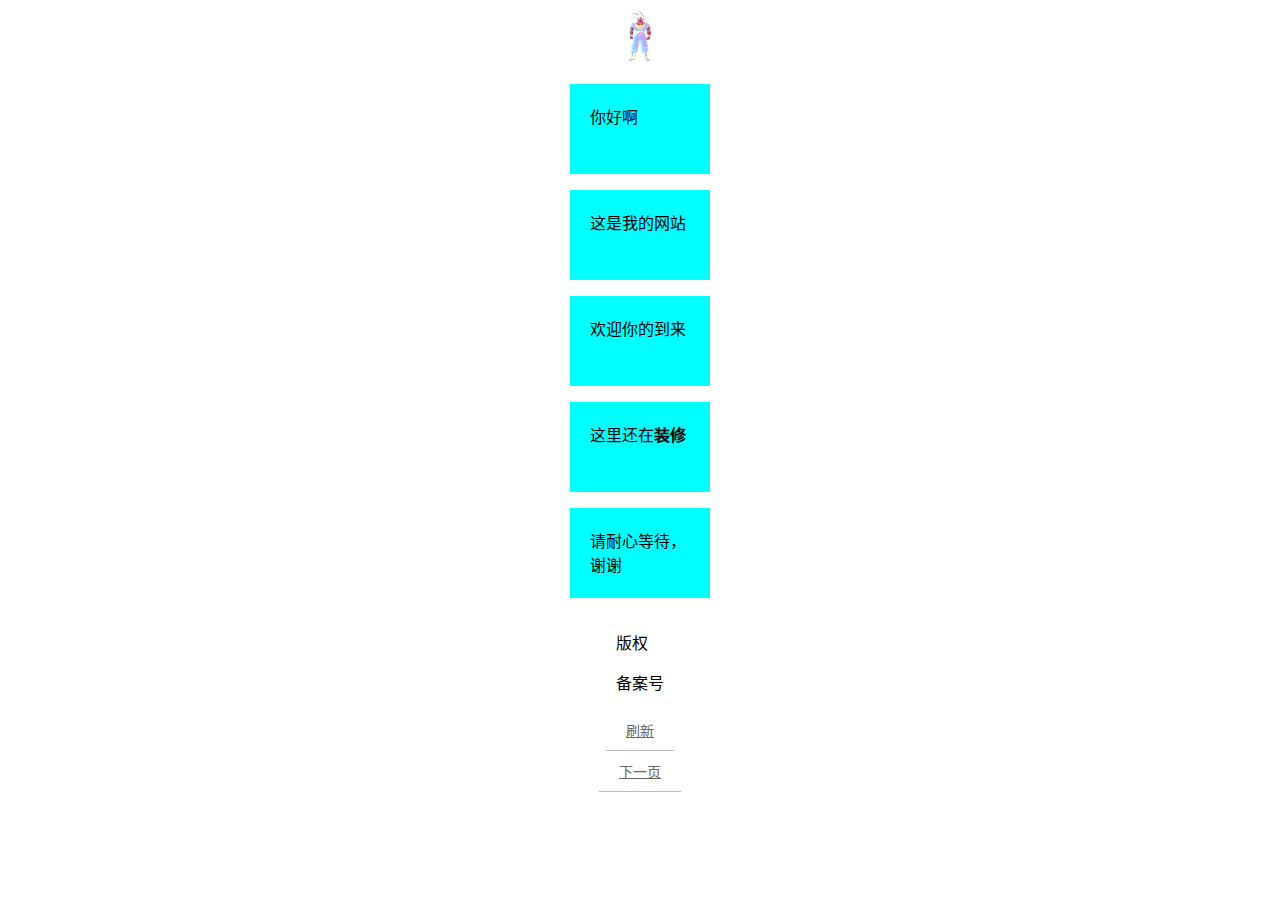
<file: index.html>
<!DOCTYPE html>
<html lang="zh-CN">
  <head>
    <meta charset="UTF-8" />
    <meta http-equiv="X-UA-Compatible" content="IE=edge" />
    <meta name="viewport" content="width=device-width, initial-scale=1.0" />
    <title>mujie-kai</title>
    <style>
      #redColor {
        color: red;
        text-align: center;
      }
      .redColor {
        color: red;
        text-indent: 2em;
      }
      #yellowColor {
        color: yellow;
        text-align: center;
      }
      .yellowColor {
        color: yellow;
        text-indent: 2em;
      }
      #blueColor {
        color: blue;
        text-align: center;
      }
      .blueColor {
        color: blue;
        text-indent: 2em;
      }
      #purpleColor {
        color: purple;
        text-align: center;
      }
      .purpleColor {
        color: purple;
        text-indent: 2em;
      }
      .midPositionText {
        text-indent: 2em;
      }
      .midPositionImg {
        margin: auto;
        display: block;
      }
      .hezi {
        background: aqua;
        height: 50px;
        width: 100px;
        padding: 20px;
      }
      .guideBar {
        padding: 10px 20px;
        border-bottom: 1px solid rgb(189, 188, 188);
        font-size: 14px;
        color: #666;
      }
    </style>
  </head>

  <body style="display: flex; flex-direction: column; align-items: center">
    <img src="huaxiang.png" alt="头像" width="42" height="60" />
    <content>
      <p class="hezi">你好啊</p>
      <p class="hezi">这是我的网站</p>
      <p class="hezi">欢迎你的到来</p>
      <p class="hezi">这里还在<b>装修</b></p>
      <p class="hezi">请耐心等待，谢谢</p>
    </content>
    <buttomSection>
      <p>版权</p>
      <p>备案号</p>
      <p></p>
    </buttomSection>
    <a href="index.html" class="guideBar">刷新</a>
    <a href="HomePage.html" class="guideBar">下一页</a>
  </body>
</html>
</file>
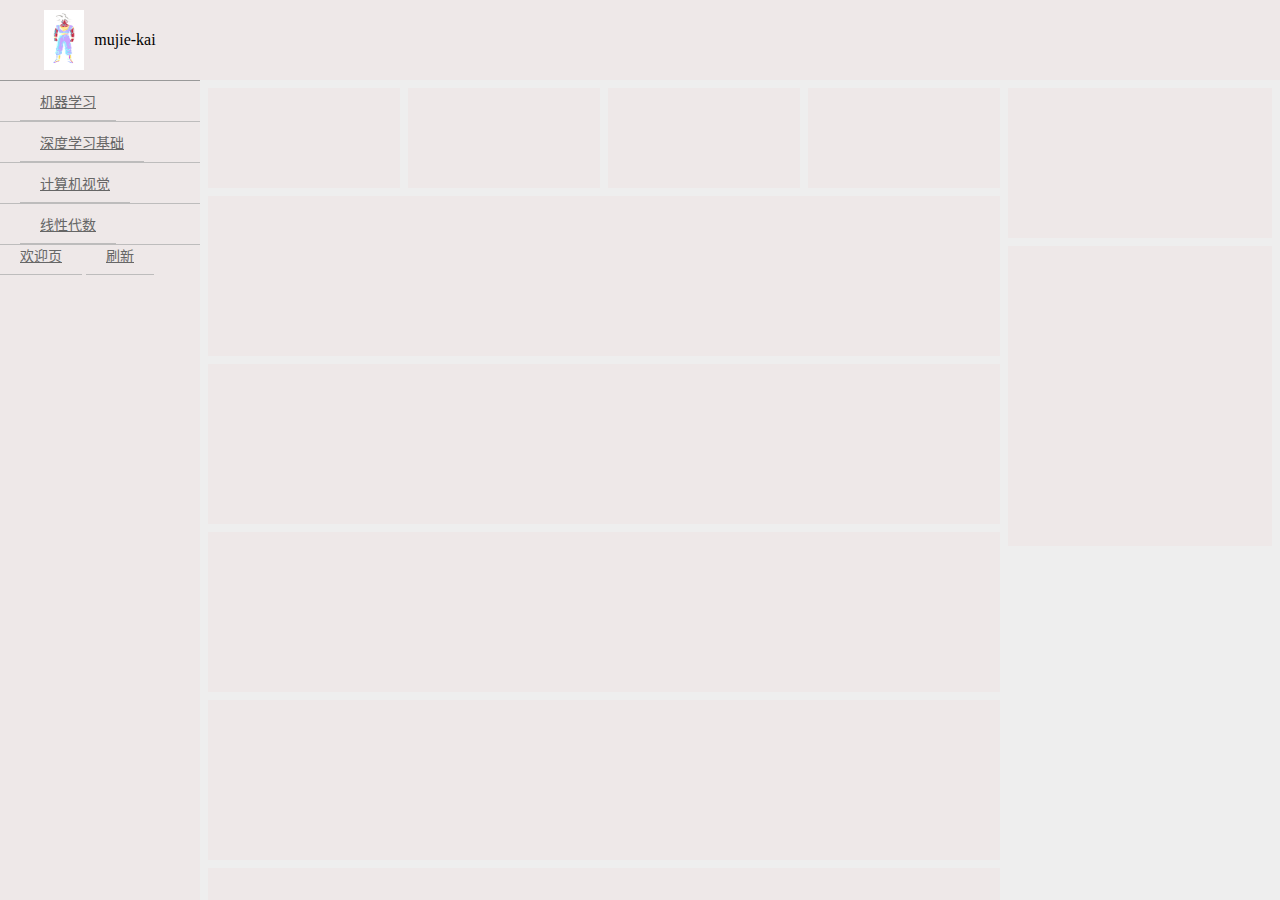
<file: ComputerVision.html>
<!DOCTYPE html>
<html lang="zh-CN">
  <head>
    <meta charset="UTF-8" />
    <meta http-equiv="X-UA-Compatible" content="IE=edge" />
    <meta name="viewport" content="width=device-width, initial-scale=1.0" />
    <title>计算机视觉</title>
    <link href="base.css" rel="stylesheet" type="text/css" />
  </head>

  <body class="flex">
    <!--侧边栏-->
    <div style="width: 200px; z-index: 2" class="ceBian white box-shadow">
      <!--头像栏-->
      <div
        style="
          padding: 10px;
          align-items: center;
          justify-content: center;
          border-bottom: 1px solid #999;
        "
        class="flex"
      >
        <img src="huaxiang.png" width="40" height="60" alt="头像" />
        <div style="margin-left: 10px">mujie-kai</div>
      </div>
      <!--导航栏-->
      <div class="flex1">
        <div class="guideBar">
          <a href="MachineLearning.html" class="guideBar">机器学习</a>
        </div>
        <div class="guideBar">
          <a href="BasicDeepLearning.html" class="guideBar">深度学习基础</a>
        </div>
        <div class="guideBar">
          <a href="ComputerVision.html" class="guideBar">计算机视觉</a>
        </div>
        <div class="guideBar">
          <a href="LinearaAgebra.html" class="guideBar">线性代数</a>
        </div>
        <a href="index.html" class="guideBar">欢迎页</a>
        <a href="ComputerVision.html" class="guideBar">刷新</a>
      </div>
    </div>
    <!--主区域-->
    <div class="flex1 flex colum">
      <!--头部栏-->
      <div style="height: 80px; z-index: 1" class="white box-shadow"></div>
      <!--内容区-->
      <div style="overflow: auto" class="pageContent flex1 flex">
        <!--左区-->
        <div style="flex: 3" class="flex colum margin8">
          <!--数据区-->
          <div class="dataContent flex">
            <!--数据块-->
            <div
              style="height: 100px"
              class="dataMargin flex1 white marginR8 box-shadow"
            ></div>
            <div
              style="height: 100px"
              class="dataMargin flex1 white marginR8 box-shadow"
            ></div>
            <div
              style="height: 100px"
              class="dataMargin flex1 white marginR8 box-shadow"
            ></div>
            <div style="height: 100px" class="flex1 white box-shadow"></div>
          </div>
          <!--列表区-->
          <div class="flex colum">
            <!--列表项-->
            <div
              style="height: 160px"
              class="white marginT8 box-shadow box-shadow"
            ></div>
            <div
              style="height: 160px"
              class="white marginT8 box-shadow box-shadow"
            ></div>
            <div
              style="height: 160px"
              class="white marginT8 box-shadow box-shadow"
            ></div>
            <div
              style="height: 160px"
              class="white marginT8 box-shadow box-shadow"
            ></div>
            <div
              style="height: 160px"
              class="white marginT8 box-shadow box-shadow"
            ></div>
            <div
              style="height: 160px"
              class="white marginT8 box-shadow box-shadow"
            ></div>
          </div>
        </div>
        <!--右区-->
        <div style="flex: 1" class="rightAlign flex colum marginR8 marginT8">
          <!--提示区-->
          <div style="height: 150px" class="white box-shadow"></div>
          <!--消息区-->
          <div style="height: 300px" class="white marginT8 box-shadow"></div>
        </div>
      </div>
    </div>
  </body>
</html>
</file>
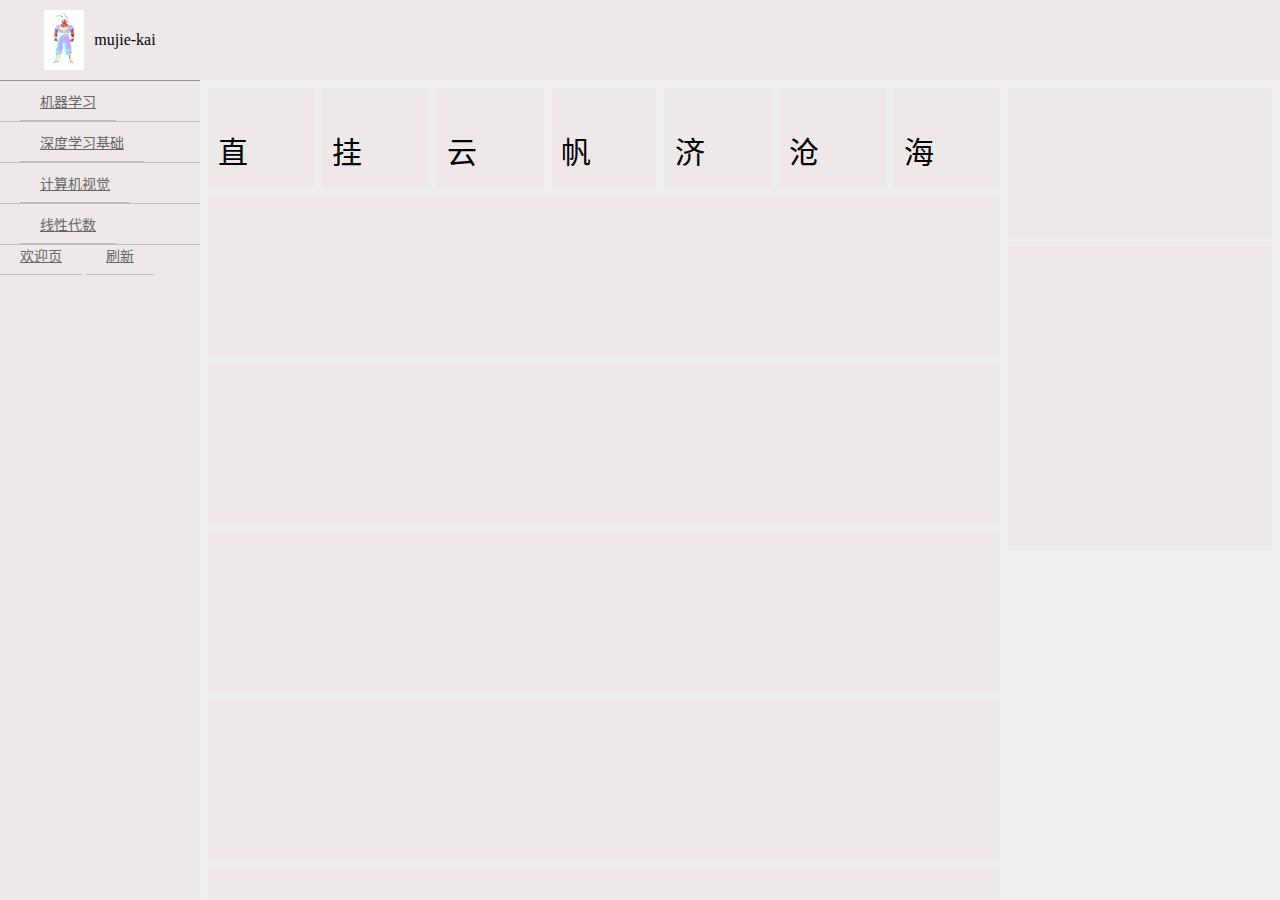
<file: HomePage.html>
<!DOCTYPE html>
<html lang="zh-CN">
  <head>
    <meta charset="UTF-8" />
    <meta http-equiv="X-UA-Compatible" content="IE=edge" />
    <meta name="viewport" content="width=device-width, initial-scale=1.0" />
    <title>HomePage</title>
    <link href="base.css" rel="stylesheet" type="text/css" />
  </head>

  <body class="flex">
    <!-- <div class="backgroundImage" style="z-index: -1"></div> -->
    <!--侧边栏-->
    <div style="width: 200px; z-index: 2" class="ceBian white box-shadow">
      <!--头像栏-->
      <div
        style="
          padding: 10px;
          align-items: center;
          justify-content: center;
          border-bottom: 1px solid #999;
        "
        class="flex"
      >
        <img src="huaxiang.png" width="40" height="60" alt="头像" />
        <div style="margin-left: 10px">mujie-kai</div>
      </div>
      <!--导航栏-->
      <div class="flex1">
        <div class="guideBar">
          <a href="MachineLearning.html" class="guideBar">机器学习</a>
        </div>
        <div class="guideBar">
          <a href="BasicDeepLearning.html" class="guideBar">深度学习基础</a>
        </div>
        <div class="guideBar">
          <a href="ComputerVision.html" class="guideBar">计算机视觉</a>
        </div>
        <div class="guideBar">
          <a href="LinearaAgebra.html" class="guideBar">线性代数</a>
        </div>
        <a href="index.html" class="guideBar">欢迎页</a>
        <a href="HomePage.html" class="guideBar">刷新</a>
      </div>
    </div>
    <!--主区域-->
    <div class="flex1 flex colum">
      <!--头部栏-->
      <div style="height: 80px; z-index: 1" class="white box-shadow"></div>
      <!--内容区-->
      <div style="overflow: auto" class="pageContent flex1 flex">
        <!--左区-->
        <div style="flex: 3" class="flex colum margin8">
          <!--数据区-->
          <div class="dataContent flex">
            <!--数据块-->
            <div
              style="height: 100px"
              class="dataMargin flex1 white marginR8 box-shadow"
            >
              <p
                style="
                  font-size: 30px;
                  padding: 10px;
                  align-items: center;
                  justify-content: center;
                "
              >
                直
              </p>
            </div>
            <div
              style="height: 100px"
              class="dataMargin flex1 white marginR8 box-shadow"
            >
              <p
                style="
                  font-size: 30px;
                  padding: 10px;
                  align-items: center;
                  justify-content: center;
                "
              >
                挂
              </p>
            </div>
            <div
              style="height: 100px"
              class="dataMargin flex1 white marginR8 box-shadow"
            >
              <p
                style="
                  font-size: 30px;
                  padding: 10px;
                  align-items: center;
                  justify-content: center;
                "
              >
                云
              </p>
            </div>
            <div
              style="height: 100px"
              class="dataMargin flex1 white marginR8 box-shadow"
            >
              <p
                style="
                  font-size: 30px;
                  padding: 10px;
                  align-items: center;
                  justify-content: center;
                "
              >
                帆
              </p>
            </div>
            <div
              style="height: 100px"
              class="dataMargin flex1 white marginR8 box-shadow"
            >
              <p
                style="
                  font-size: 30px;
                  padding: 10px;
                  align-items: center;
                  justify-content: center;
                "
              >
                济
              </p>
            </div>
            <div
              style="height: 100px"
              class="dataMargin flex1 white marginR8 box-shadow"
            >
              <p
                style="
                  font-size: 30px;
                  padding: 10px;
                  align-items: center;
                  justify-content: center;
                "
              >
                沧
              </p>
            </div>
            <div style="height: 100px" class="flex1 white box-shadow">
              <p
                style="
                  font-size: 30px;
                  padding: 10px;
                  align-items: center;
                  justify-content: center;
                "
              >
                海
              </p>
            </div>
          </div>
          <!--列表区-->
          <div class="flex colum">
            <!--列表项-->
            <div
              style="height: 160px"
              class="white marginT8 box-shadow box-shadow"
            ></div>
            <div
              style="height: 160px"
              class="white marginT8 box-shadow box-shadow"
            ></div>
            <div
              style="height: 160px"
              class="white marginT8 box-shadow box-shadow"
            ></div>
            <div
              style="height: 160px"
              class="white marginT8 box-shadow box-shadow"
            ></div>
            <div
              style="height: 160px"
              class="white marginT8 box-shadow box-shadow"
            ></div>
            <div
              style="height: 160px"
              class="white marginT8 box-shadow box-shadow"
            ></div>
          </div>
        </div>
        <!--右区-->
        <div style="flex: 1" class="rightAlign flex colum marginR8 marginT8">
          <!--提示区-->
          <div style="height: 150px" class="white box-shadow"></div>
          <!--消息区-->
          <div style="height: 300px" class="white marginT8 box-shadow"></div>
        </div>
      </div>
    </div>
  </body>
</html>
</file>
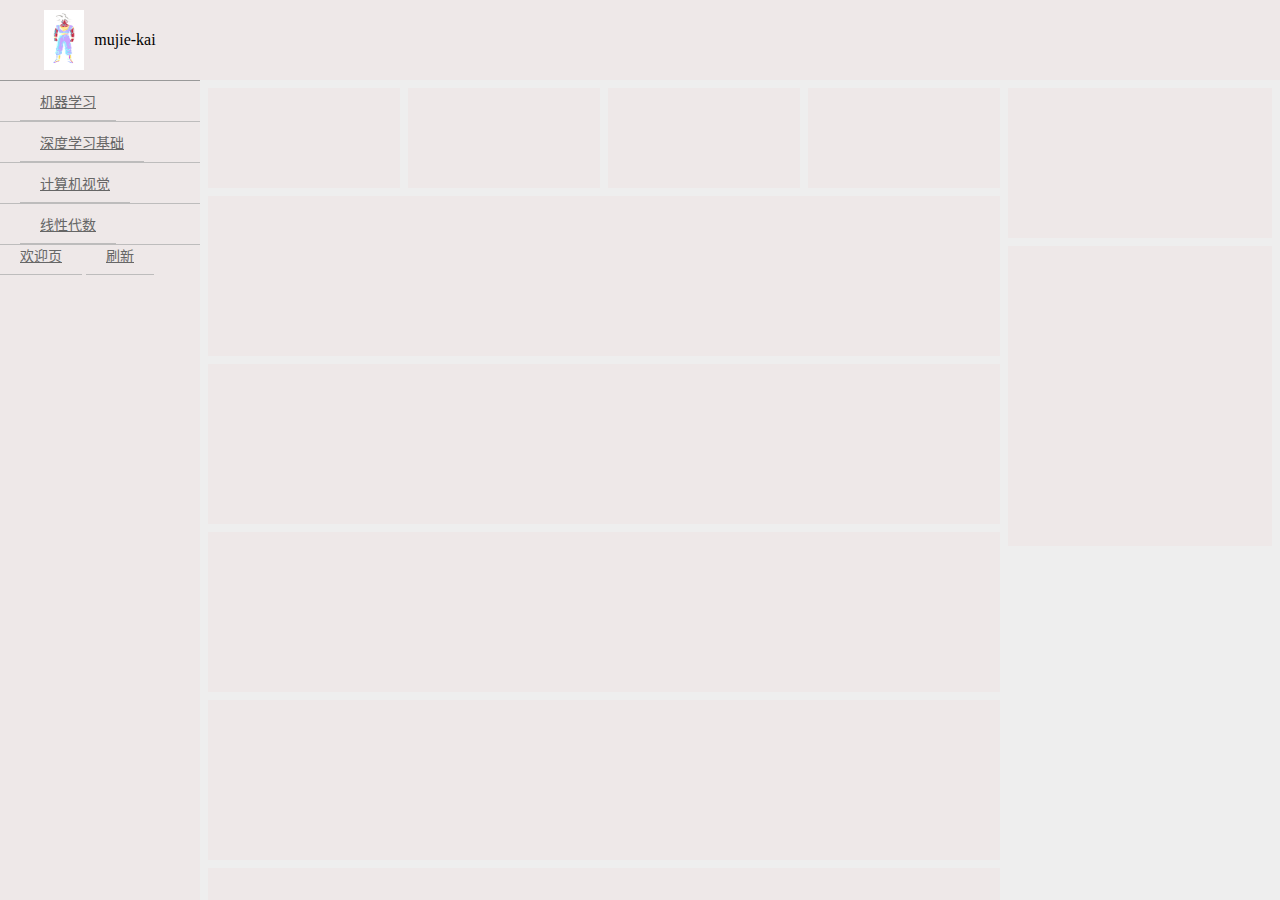
<file: LinearaAgebra.html>
<!DOCTYPE html>
<html lang="zh-CN">
  <head>
    <meta charset="UTF-8" />
    <meta http-equiv="X-UA-Compatible" content="IE=edge" />
    <meta name="viewport" content="width=device-width, initial-scale=1.0" />
    <title>线性代数</title>
    <link href="base.css" rel="stylesheet" type="text/css" />
  </head>

  <body class="flex">
    <!--侧边栏-->
    <div style="width: 200px; z-index: 2" class="ceBian white box-shadow">
      <!--头像栏-->
      <div
        style="
          padding: 10px;
          align-items: center;
          justify-content: center;
          border-bottom: 1px solid #999;
        "
        class="flex"
      >
        <img src="huaxiang.png" width="40" height="60" alt="头像" />
        <div style="margin-left: 10px">mujie-kai</div>
      </div>
      <!--导航栏-->
      <div class="flex1">
        <div class="guideBar">
          <a href="MachineLearning.html" class="guideBar">机器学习</a>
        </div>
        <div class="guideBar">
          <a href="BasicDeepLearning.html" class="guideBar">深度学习基础</a>
        </div>
        <div class="guideBar">
          <a href="ComputerVision.html" class="guideBar">计算机视觉</a>
        </div>
        <div class="guideBar">
          <a href="LinearaAgebra.html" class="guideBar">线性代数</a>
        </div>
        <a href="index.html" class="guideBar">欢迎页</a>
        <a href="LinearaAgebra.html" class="guideBar">刷新</a>
      </div>
    </div>
    <!--主区域-->
    <div class="flex1 flex colum">
      <!--头部栏-->
      <div style="height: 80px; z-index: 1" class="white box-shadow"></div>
      <!--内容区-->
      <div style="overflow: auto" class="pageContent flex1 flex">
        <!--左区-->
        <div style="flex: 3" class="flex colum margin8">
          <!--数据区-->
          <div class="dataContent flex">
            <!--数据块-->
            <div
              style="height: 100px"
              class="dataMargin flex1 white marginR8 box-shadow"
            ></div>
            <div
              style="height: 100px"
              class="dataMargin flex1 white marginR8 box-shadow"
            ></div>
            <div
              style="height: 100px"
              class="dataMargin flex1 white marginR8 box-shadow"
            ></div>
            <div style="height: 100px" class="flex1 white box-shadow"></div>
          </div>
          <!--列表区-->
          <div class="flex colum">
            <!--列表项-->
            <div
              style="height: 160px"
              class="white marginT8 box-shadow box-shadow"
            ></div>
            <div
              style="height: 160px"
              class="white marginT8 box-shadow box-shadow"
            ></div>
            <div
              style="height: 160px"
              class="white marginT8 box-shadow box-shadow"
            ></div>
            <div
              style="height: 160px"
              class="white marginT8 box-shadow box-shadow"
            ></div>
            <div
              style="height: 160px"
              class="white marginT8 box-shadow box-shadow"
            ></div>
            <div
              style="height: 160px"
              class="white marginT8 box-shadow box-shadow"
            ></div>
          </div>
        </div>
        <!--右区-->
        <div style="flex: 1" class="rightAlign flex colum marginR8 marginT8">
          <!--提示区-->
          <div style="height: 150px" class="white box-shadow"></div>
          <!--消息区-->
          <div style="height: 300px" class="white marginT8 box-shadow"></div>
        </div>
      </div>
    </div>
  </body>
</html>
</file>
<file: base.css>
body {
  margin: 0;
  height: 100vh;
  background-color: #eee;
}
.MathJax {
  outline: 0 !important;
}
.MathJax_Display {
  overflow-x: auto !important;
  overflow-y: hidden !important;
}
.backgroundVideo {
  position: fixed;
  top: 0;
  left: 0;
  width: 100%;
  height: 100%;
  z-index: -10;
  object-fit: cover;
}
.backgroundImage {
  position: fixed;
  top: 0;
  left: 0;
  width: 100%;
  height: 100%;
  min-width: 1000px;
  z-index: -10;
  zoom: 1;
  background-color: #fff;
  background-image: url(./huaxiang.png);
  background-repeat: no-repeat;
  background-size: cover;
  -webkit-background-size: cover;
  -o-background-size: cover;
  background-position: center 0;
}
.boxShadow {
  box-shadow: rgb(0 0 0 / 20%) 0px 2px 1px -1px,
    rgb(0 0 0 / 14%) 0px 1px 1px 0px, rgb(0 0 0 / 12%) 0px 1px 3px 0px;
}
/* * {
        border: 1px solid black;
      } */
.flex {
  display: flex;
}
.white {
  background-color: rgb(238, 232, 232);
}
.flex1 {
  flex: 1;
}
.colum {
  flex-direction: column;
}
.margin8 {
  margin: 8px;
}
.marginR8 {
  margin-right: 8px;
}
.marginT8 {
  margin-top: 8px;
}
.guideBar {
  padding: 10px 20px;
  border-bottom: 1px solid rgb(189, 188, 188);
  font-size: 14px;
  color: #666;
}
@media (max-width: 600px) {
  .ceBian {
    display: none;
  }
  .pageContent {
    flex-direction: column;
  }
  .dataContent {
    flex-direction: column;
  }
  .rightAlign {
    margin-left: 8px;
  }
  .dataMargin {
    margin: 0 0 8px;
    flex: auto;
  }
}
</file>
